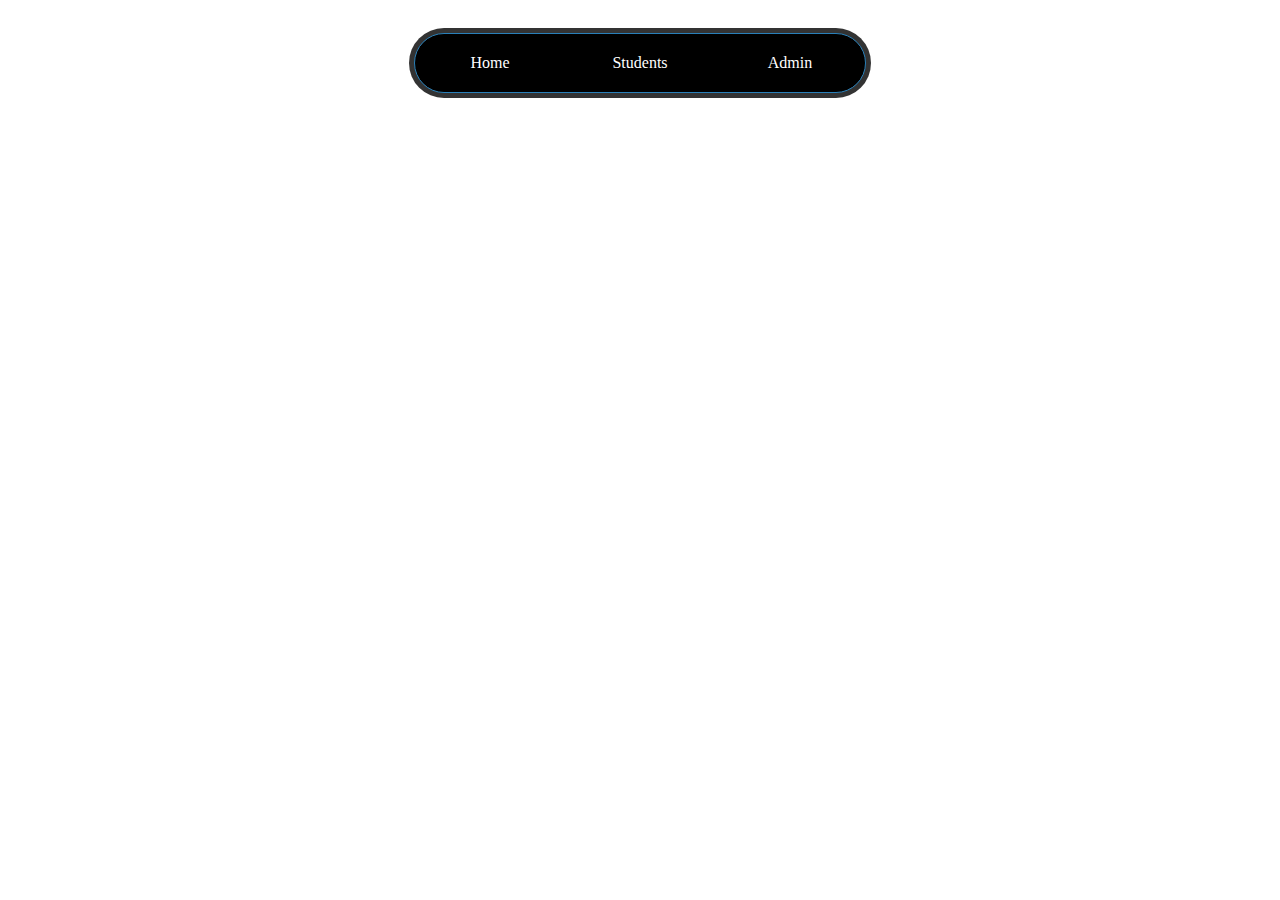
<file: index.html>
<!DOCTYPE html>
<html lang="en">

<head>
    <meta charset="UTF-8">
    <meta name="viewport" content="width=device-width, initial-scale=1.0">
    <title>Arise Placement Management</title>
    <link rel="stylesheet" href="style.css">
      </head>
      <body>
        <div class="main-container">
          <ul>
            <li><a href="index.html">Home</a></li>
            <li><a href="Students.html">Students</a></li>
            <li><a href="Admin.html">Admin</a></li>
            <li class="slide"></li>
          </ul>
        </div>
      <h1>Arise Placement Management</h1>
</body>

</html>
</file>
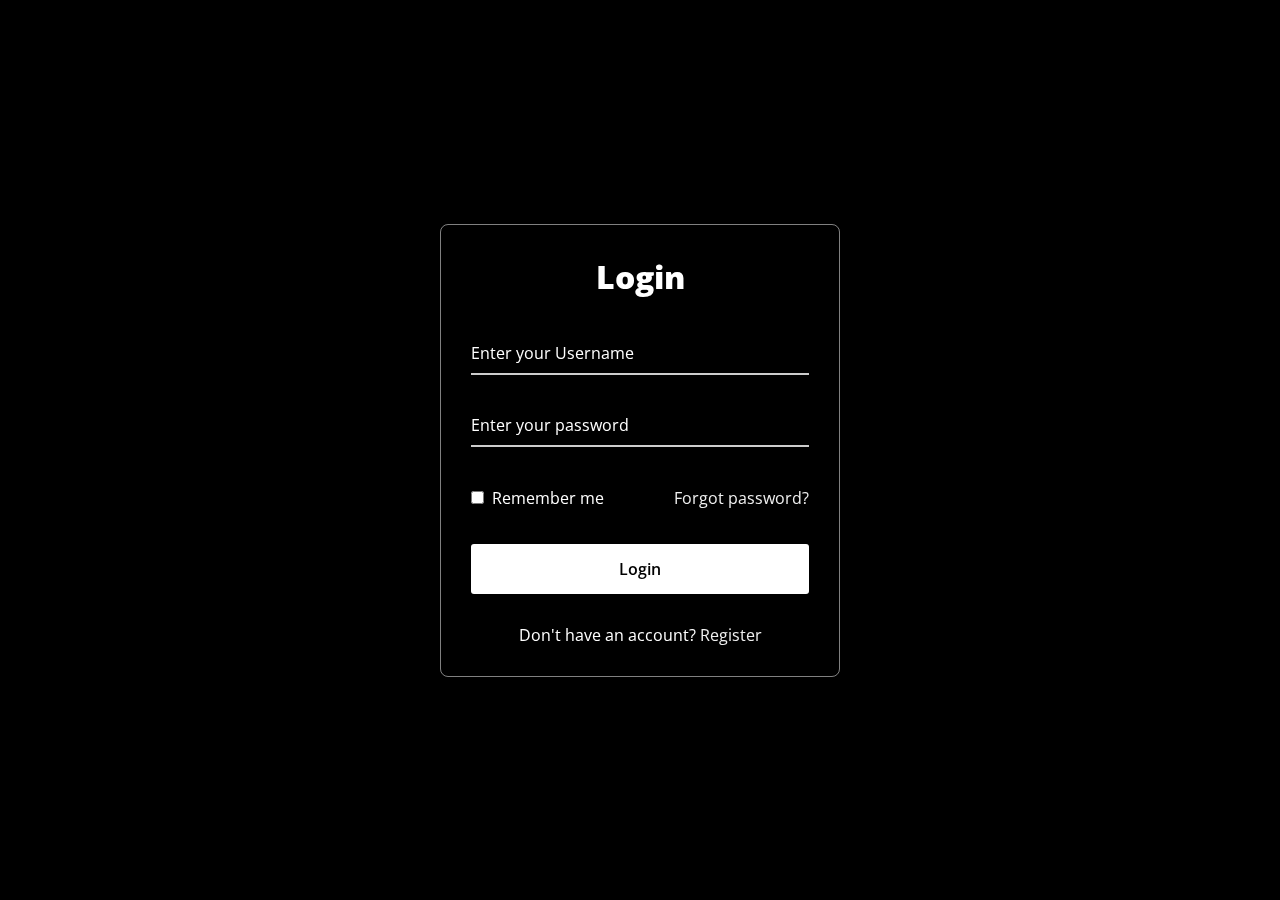
<file: Admin.html>
<!DOCTYPE html>
<html>
<head>
  <meta charset="UTF-8">
  <meta name="viewport" content="width=device-width, initial-scale=1.0">
  <title>Glassmorphism Login Form</title>
  <link rel="stylesheet" href="Admin.css">
</head>
<body>
  <div class="wrapper">
    <form action="#">
      <h2><B> Login</B></h2>
        <div class="input-field">
        <input type="text" id="username" required>
        <label>Enter your Username</label>
      </div>
      <div class="input-field">
        <input type="password" id="password" required>
        <label>Enter your password</label>
      </div>
      <div class="forget">
        <label for="remember">
          <input type="checkbox" id="remember">
          <p>Remember me</p>
        </label>
        <a href="#">Forgot password?</a>
      </div>
      <button type="button" onclick="login()">Login</button>
      <div class="register">
        <p>Don't have an account? <a href="#">Register</a></p>
      </div>
    </form>
  </div>

  <script src="Admin.js"></script>
</body>
</html>
</file>
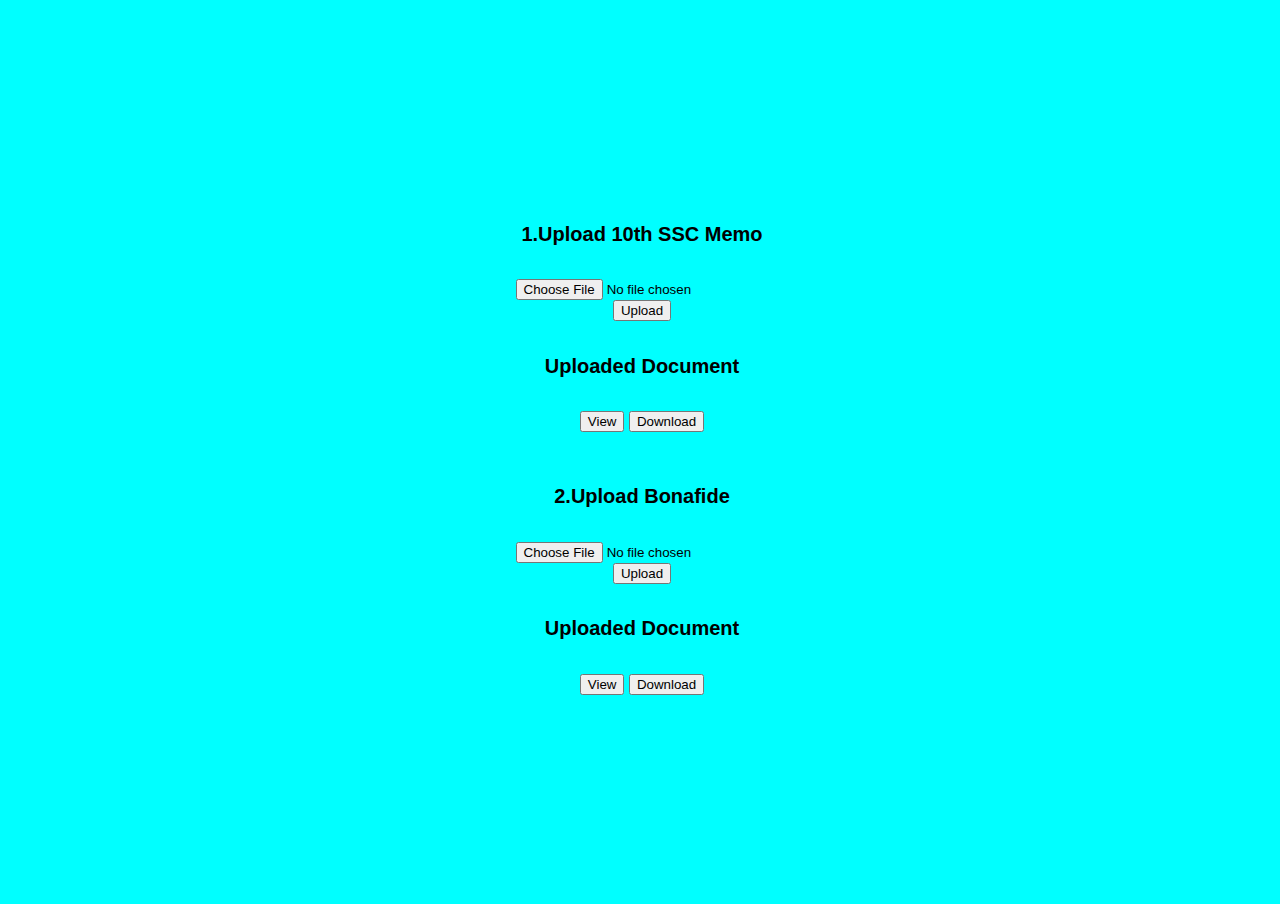
<file: Fordindex.html>
<!DOCTYPE html>
<html lang="en">
<head>
    <meta charset="UTF-8">
    <meta name="viewport" content="width=device-width, initial-scale=1.0">
    <link rel="stylesheet" href="FordStyle.css">
    <title>Document Upload Card</title>
</head>
<body>
    <div class="card">
    
    <div id="upload-card" class="card">
        <div class="card-body">
            <h5 class="card-title">1.Upload 10th SSC Memo</h5>
            <input type="file" id="fileInput" class="form-control">
            <button onclick="uploadDocument()" class="btn btn-primary mt-3">Upload</button>
        </div>
    </div>
    <div id="uploaded-card" class="card d-none">
        <div class="card-body">
            <h5 class="card-title">Uploaded Document</h5>
            <p id="fileName"></p>
            <button onclick="viewDocument()" class="btn btn-primary">View</button>
            <button onclick="downloadDocument()" class="btn btn-success ml-2">Download</button>
        </div>
    </div>
    <br>
    <div id="upload-card" class="card">
        <div class="card-body">
            <h5 class="card-title">2.Upload Bonafide</h5>
            <input type="file" id="fileInput" class="form-control">
            <button onclick="uploadDocument()" class="btn btn-primary mt-3">Upload</button>
        </div>
    </div>
    <div id="uploaded-card" class="card d-none">
        <div class="card-body">
            <h5 class="card-title">Uploaded Document</h5>
            <p id="fileName"></p>
            <button onclick="viewDocument()" class="btn btn-primary">View</button>
            <button onclick="downloadDocument()" class="btn btn-success ml-2">Download</button>
        </div>
    </div>
    <br>
    

    <script src="FordScript.js"></script>
</body>
</html>
</file>
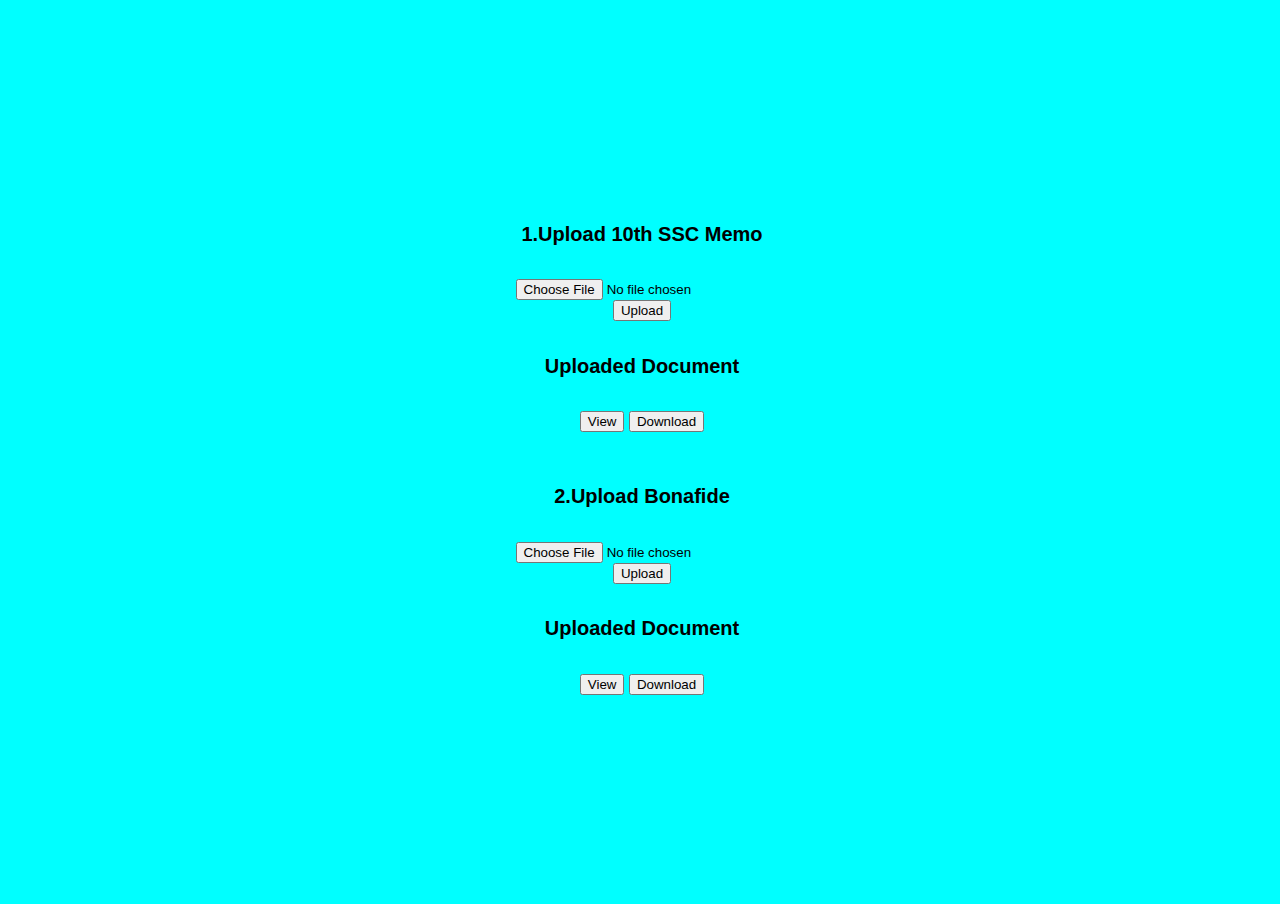
<file: Infosysindex.html>
<!DOCTYPE html>
<html lang="en">
<head>
    <meta charset="UTF-8">
    <meta name="viewport" content="width=device-width, initial-scale=1.0">
    <link rel="stylesheet" href="InfyStyle.css">
    <title>Document Upload Card</title>
</head>
<body>
    <div class="card">
    
    <div id="upload-card" class="card">
        <div class="card-body">
            <h5 class="card-title">1.Upload 10th SSC Memo</h5>
            <input type="file" id="fileInput" class="form-control">
            <button onclick="uploadDocument()" class="btn btn-primary mt-3">Upload</button>
        </div>
    </div>
    <div id="uploaded-card" class="card d-none">
        <div class="card-body">
            <h5 class="card-title">Uploaded Document</h5>
            <p id="fileName"></p>
            <button onclick="viewDocument()" class="btn btn-primary">View</button>
            <button onclick="downloadDocument()" class="btn btn-success ml-2">Download</button>
        </div>
    </div>
    <br>
    <div id="upload-card" class="card">
        <div class="card-body">
            <h5 class="card-title">2.Upload Bonafide</h5>
            <input type="file" id="fileInput" class="form-control">
            <button onclick="uploadDocument()" class="btn btn-primary mt-3">Upload</button>
        </div>
    </div>
    <div id="uploaded-card" class="card d-none">
        <div class="card-body">
            <h5 class="card-title">Uploaded Document</h5>
            <p id="fileName"></p>
            <button onclick="viewDocument()" class="btn btn-primary">View</button>
            <button onclick="downloadDocument()" class="btn btn-success ml-2">Download</button>
        </div>
    </div>
    <br>
    

    <script src="InfyScript.js"></script>
</body>
</html>
</file>
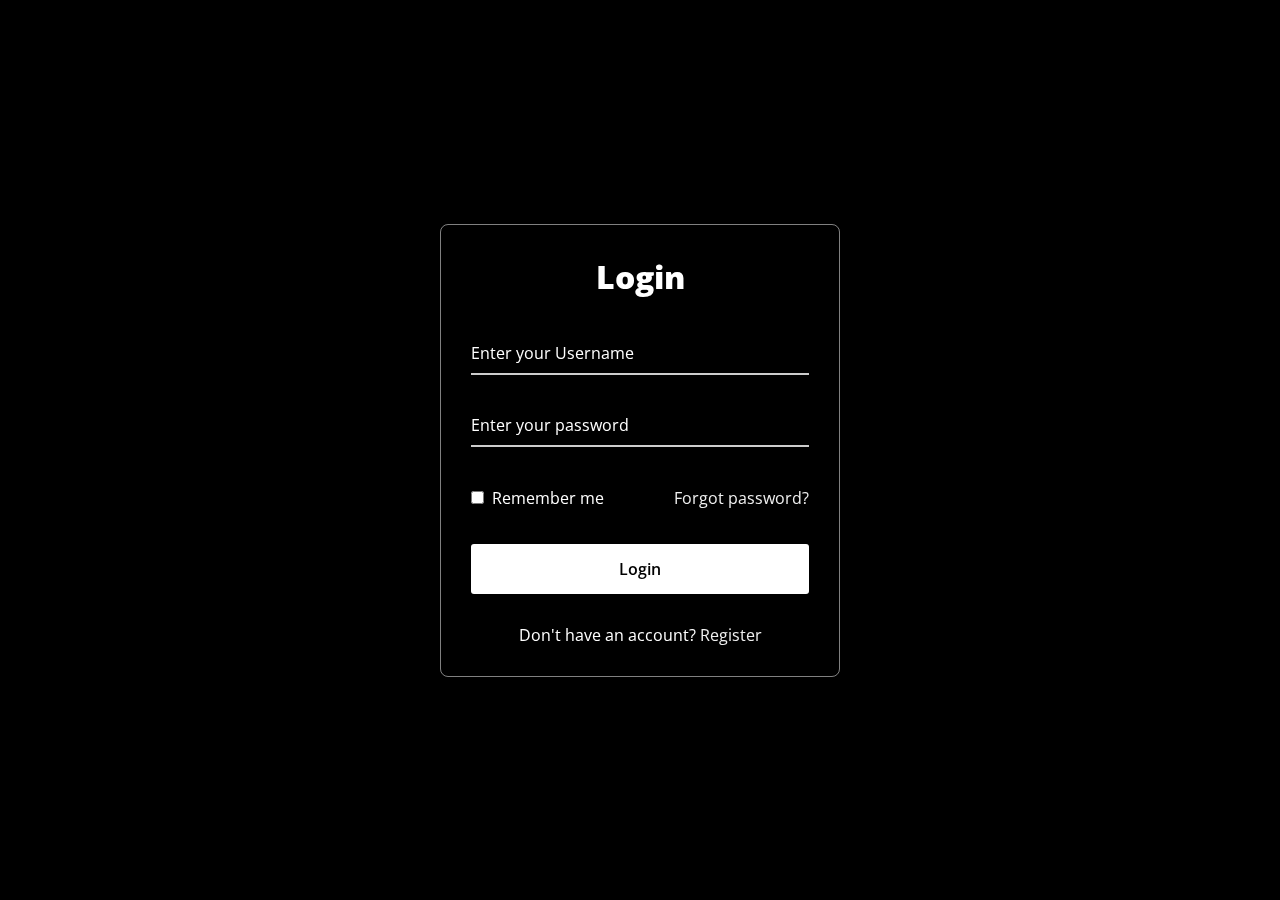
<file: Students.html>
<!DOCTYPE html>
<html>
<head>
  <meta charset="UTF-8">
  <meta name="viewport" content="width=device-width, initial-scale=1.0">
  <title>Glassmorphism Login Form</title>
  <link rel="stylesheet" href="stustyle.css">
</head>
<body>
  <div class="wrapper">
    <form action="#">
      <h2><B> Login</B></h2>
        <div class="input-field">
        <input type="text" id="username" required>
        <label>Enter your Username</label>
      </div>
      <div class="input-field">
        <input type="password" id="password" required>
        <label>Enter your password</label>
      </div>
      <div class="forget">
        <label for="remember">
          <input type="checkbox" id="remember">
          <p>Remember me</p>
        </label>
        <a href="#">Forgot password?</a>
      </div>
      <button type="button" onclick="login()">Login</button>
      <div class="register">
        <p>Don't have an account? <a href="#">Register</a></p>
      </div>
    </form>
  </div>

  <script src="stuscript.js"></script>
</body>
</html>
</file>
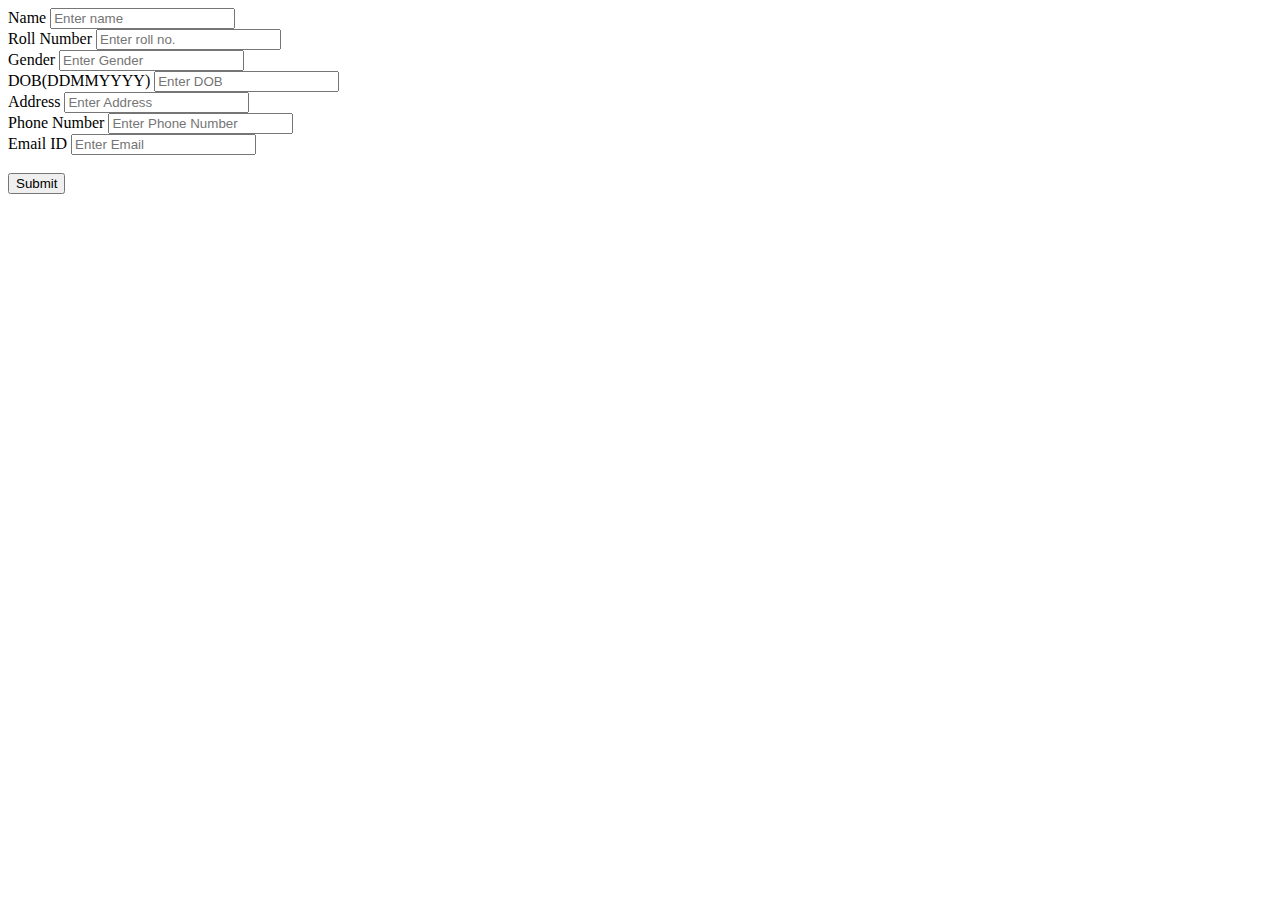
<file: StudentsData.html>
<!DOCTYPE html>
<html lang="en">
<head>
  <meta charset="UTF-8">
  <meta name="viewport" content="width=device-width, initial-scale=1.0">
  <title>Student</title>
  <link href="https://cdn.jsdelivr.net/npm/bootstrap@5.3.2/dist/css/bootstrap.min.css" rel="stylesheet" integrity="sha384-T3c6CoIi6uLrA9TneNEoa7RxnatzjcDSCmG1MXxSR1GAsXEV/Dwwykc2MPK8M2HN" crossorigin="anonymous">
</head>
<body>
  <div class="container my-4">
    <div class="row">
      <form onsubmit="send(event)" class="col-12 col-sm-6 mx-auto">
        <div class="form-group mb-3">
          <label for="name">Name</label>
          <input type="text" class="form-control mt-2" id="name" aria-describedby="emailHelp" placeholder="Enter name"
            required>
        </div>
        <div class="form-group mb-3">
          <label for="Roll Number">Roll Number</label>
          <input type="text" class="form-control mt-2" id="roll number" placeholder="Enter roll no." required>
        </div>
        <div class="form-group mb-3">
          <label for="Gender">Gender</label>
          <input type="text" class="form-control mt-2" id="gender" aria-describedby="emailHelp"
            placeholder="Enter Gender" required>
        </div>
        <div class="form-group mb-3">
          <label for="DOB">DOB(DDMMYYYY)</label>
          <input type="number" class="form-control mt-2" id="age" placeholder="Enter DOB" required>
        </div>
        <div class="form-group mb-3">
          <label for="Address">Address</label>
          <input type="text" class="form-control mt-2" id="address" aria-describedby="emailHelp"
            placeholder="Enter Address" required>
          </div>
        <div class="form-group mb-3">
              <label for="Phone Number">Phone Number</label>
              <input type="number" class="form-control mt-2" id="phone number" aria-describedby="emailHelp"
                placeholder="Enter Phone Number" required>
          </div>      
        <div class="form-group m"b-3">
                  <label for="Email ID">Email ID</label>
                  <input type="email" class="form-control mt-2" id="email ID" aria-describedby="emailHelp"
                    placeholder="Enter Email" required>
        </div><br>
        <button type="submit" onclick="redirect()" class="btn btn-primary" id="RedirectData">Submit</button>
      </form>
    </div>
  </div>
  <script src="StudataScript.js"></script>
  <script src="https://cdn.jsdelivr.net/npm/bootstrap@5.3.2/dist/js/bootstrap.bundle.min.js" integrity="sha384-C6RzsynM9kWDrMNeT87bh95OGNyZPhcTNXj1NW7RuBCsyN/o0jlpcV8Qyq46cDfL" crossorigin="anonymous"></script>
  </body>
</html>
</file>
<file: style.css>
.main-container {
    width: 100%;
    height: 100%;
  }
  ul {
    position: absolute;
    top: 7%;
    left: 50%;
    transform: translate(-50%, -50%);
    display: flex;
    border: 1px solid #2980b9;
    background: #000;
    overflow: hidden;
    box-shadow: 0 0 0 5px #333;
    border-radius: 30px;
    margin: 0;
    padding: 0;
  }
  ul li {
    list-style: none;
    width: 150px;
  }
  ul li a {
    text-decoration: none;
    display: block;
    padding: 20px;
    text-align: center;
    color: #fff;
    transition: .5s;
  }
  ul li:hover a {
    color: #222222;
  }
  .slide {
    position: absolute;
    height: 100%;
    top: 0;
    left: calc(50% - 75px);
    z-index: -1;
    transition: .5s;
  }
  ul li:nth-child(1):hover ~ .slide {
    left: 0;
    background: #fff;
  }
  ul li:nth-child(2):hover ~ .slide {
    left: 150px;
    background: #fff;
  }
  ul li:nth-child(3):hover ~ .slide {
    left: 300px;
    background: #fff;
  }
  ul li:nth-child(4):hover ~ .slide {
    left: 450px;
    background: #fff;
  }
  ul li:nth-child(5):hover ~ .slide {
    left: 600px;
    background: #fff;
  }
  body{
    background-image: url('https://avpcas.org/wp-content/uploads/2022/01/img-placements.jpg');
    background-size: cover;
    height: 97vh

}
h1{
    position: absolute;
    top: 50%;
    left: 10%;
    color: white;
}
</file>
<file: Admin.css>
@import url("https://fonts.googleapis.com/css2?family=Open+Sans:wght@200;300;400;500;600;700&display=swap");

* {
  margin: 0;
  padding: 0;
  box-sizing: border-box;
  font-family: "Open Sans", sans-serif;
}

body {
  display: flex;
  align-items: center;
  justify-content: center;
  min-height: 100vh;
  width: 100%;
  padding: 0 10px;
}

body::before {
  content: "";
  position: absolute;
  width: 100%;
  height: 100%;
  background: url("https://5.imimg.com/data5/SELLER/Default/2023/9/348264573/IN/FP/UT/81795686/online-placement-service-500x500.jpg"), #000;
  background-position: center;
  background-size: cover;
}

.wrapper {
  width: 400px;
  border-radius: 8px;
  padding: 30px;
  text-align: center;
  border: 1px solid rgba(255, 255, 255, 0.5);
  backdrop-filter: blur(9px);
  -webkit-backdrop-filter: blur(9px);
}

form {
  display: flex;
  flex-direction: column;
}

h2 {
  font-size: 2rem;
  margin-bottom: 20px;
  color: #fff;
}

.input-field {
  position: relative;
  border-bottom: 2px solid #ccc;
  margin: 15px 0;
}

.input-field label {
  position: absolute;
  top: 50%;
  left: 0;
  transform: translateY(-50%);
  color: #fff;
  font-size: 16px;
  pointer-events: none;
  transition: 0.15s ease;
}

.input-field input {
  width: 100%;
  height: 40px;
  background: transparent;
  border: none;
  outline: none;
  font-size: 16px;
  color: #fff;
}

.input-field input:focus~label,
.input-field input:valid~label {
  font-size: 0.8rem;
  top: 10px;
  transform: translateY(-120%);
}

.forget {
  display: flex;
  align-items: center;
  justify-content: space-between;
  margin: 25px 0 35px 0;
  color: #fff;
}

#remember {
  accent-color: #fff;
}

.forget label {
  display: flex;
  align-items: center;
}

.forget label p {
  margin-left: 8px;
}

.wrapper a {
  color: #efefef;
  text-decoration: none;
}

.wrapper a:hover {
  text-decoration: underline;
}

button {
  background: #fff;
  color: #000;
  font-weight: 600;
  border: none;
  padding: 12px 20px;
  cursor: pointer;
  border-radius: 3px;
  font-size: 16px;
  border: 2px solid transparent;
  transition: 0.3s ease;
}

button:hover {
  color: #fff;
  border-color: #fff;
  background: rgba(255, 255, 255, 0.15);
}

.register {
  text-align: center;
  margin-top: 30px;
  color: #fff;
}
</file>
<file: FordStyle.css>
body {
    background-color: cyan;
    font-family: Arial, sans-serif;
    margin: 0px;
    padding: 2px;
    display: flex;
    justify-content: center;
    align-items: center;
    height: 100vh;
}

.card {
    width: 300px;
    text-align: center;
    margin: 2px;
}

.card-title {
    font-size: 1.25rem;
}

.btn {
    cursor: pointer;
}
</file>
<file: InfyStyle.css>
body {
    background-color: cyan;
    font-family: Arial, sans-serif;
    margin: 0px;
    padding: 2px;
    display: flex;
    justify-content: center;
    align-items: center;
    height: 100vh;
}

.card {
    width: 300px;
    text-align: center;
    margin: 2px;
}

.card-title {
    font-size: 1.25rem;
}

.btn {
    cursor: pointer;
}
</file>
<file: stustyle.css>
@import url("https://fonts.googleapis.com/css2?family=Open+Sans:wght@200;300;400;500;600;700&display=swap");

* {
  margin: 0;
  padding: 0;
  box-sizing: border-box;
  font-family: "Open Sans", sans-serif;
}

body {
  display: flex;
  align-items: center;
  justify-content: center;
  min-height: 100vh;
  width: 100%;
  padding: 0 10px;
}

body::before {
  content: "";
  position: absolute;
  width: 100%;
  height: 100%;
  background: url("https://5.imimg.com/data5/SELLER/Default/2023/9/348264573/IN/FP/UT/81795686/online-placement-service-500x500.jpg"), #000;
  background-position: center;
  background-size: cover;
}

.wrapper {
  width: 400px;
  border-radius: 8px;
  padding: 30px;
  text-align: center;
  border: 1px solid rgba(255, 255, 255, 0.5);
  backdrop-filter: blur(9px);
  -webkit-backdrop-filter: blur(9px);
}

form {
  display: flex;
  flex-direction: column;
}

h2 {
  font-size: 2rem;
  margin-bottom: 20px;
  color: #fff;
}

.input-field {
  position: relative;
  border-bottom: 2px solid #ccc;
  margin: 15px 0;
}

.input-field label {
  position: absolute;
  top: 50%;
  left: 0;
  transform: translateY(-50%);
  color: #fff;
  font-size: 16px;
  pointer-events: none;
  transition: 0.15s ease;
}

.input-field input {
  width: 100%;
  height: 40px;
  background: transparent;
  border: none;
  outline: none;
  font-size: 16px;
  color: #fff;
}

.input-field input:focus~label,
.input-field input:valid~label {
  font-size: 0.8rem;
  top: 10px;
  transform: translateY(-120%);
}

.forget {
  display: flex;
  align-items: center;
  justify-content: space-between;
  margin: 25px 0 35px 0;
  color: #fff;
}

#remember {
  accent-color: #fff;
}

.forget label {
  display: flex;
  align-items: center;
}

.forget label p {
  margin-left: 8px;
}

.wrapper a {
  color: #efefef;
  text-decoration: none;
}

.wrapper a:hover {
  text-decoration: underline;
}

button {
  background: #fff;
  color: #000;
  font-weight: 600;
  border: none;
  padding: 12px 20px;
  cursor: pointer;
  border-radius: 3px;
  font-size: 16px;
  border: 2px solid transparent;
  transition: 0.3s ease;
}

button:hover {
  color: #fff;
  border-color: #fff;
  background: rgba(255, 255, 255, 0.15);
}

.register {
  text-align: center;
  margin-top: 30px;
  color: #fff;
}
</file>
